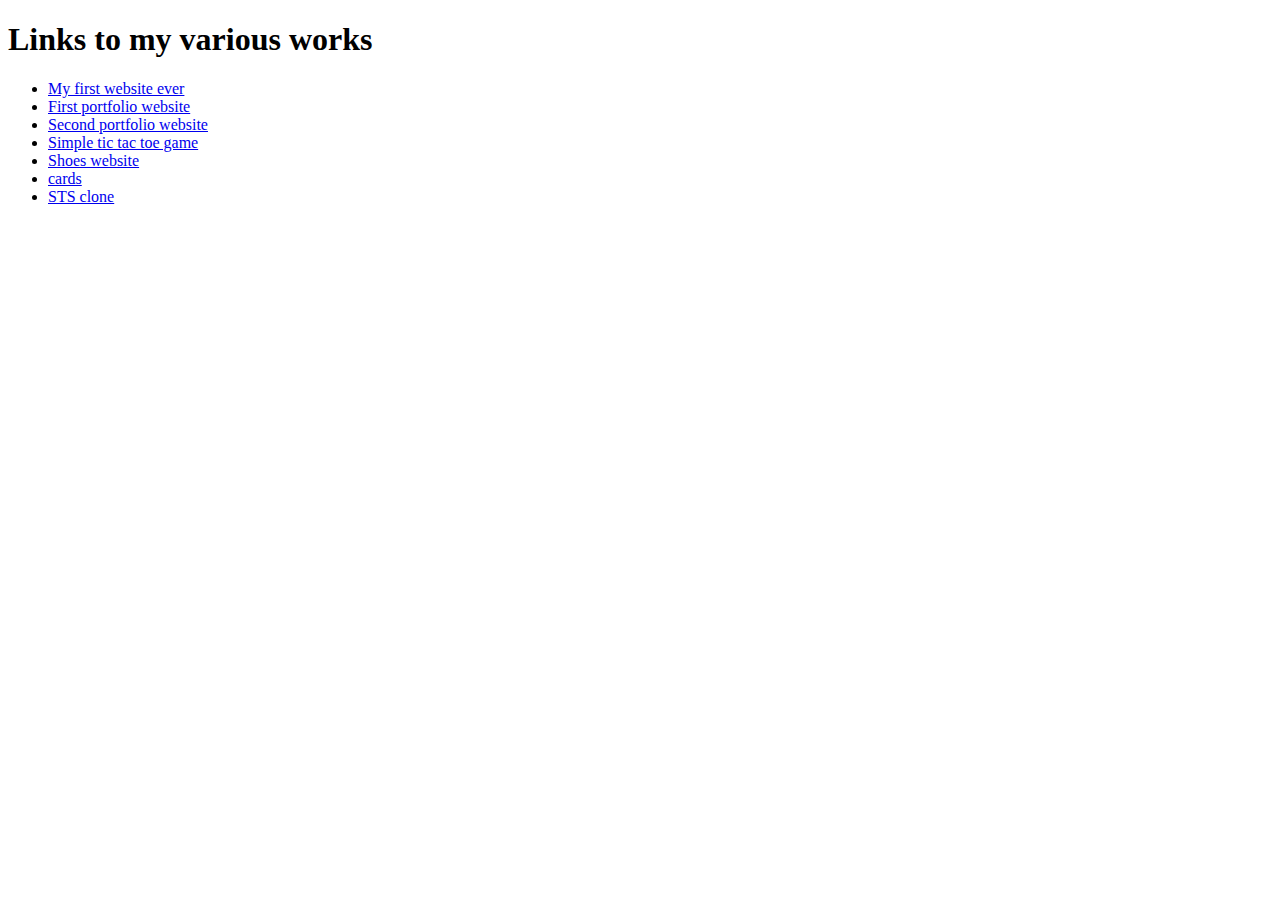
<file: index.html>
<!DOCTYPE html>
<html lang="en">
    <head>
        <meta charset="UTF-8" />
        <meta name="viewport" content="width=device-width, initial-scale=1.0" />
        <title>links</title>
    </head>
    <body>
        <h1>Links to my various works</h1>
        <ul>
            <li>
                <a href="https://doctor-lionel.github.io/oiloftropsasafum/test.html"
                    >My first website ever</a
                >
            </li>
            <li>
                <a href="https://doctor-lionel.github.io/oiloftropsasafum/"
                    >First portfolio website</a
                >
            </li>
            <li>
                <a href="https://doctor-lionel.github.io/Lionel/"
                    >Second portfolio website</a
                >
            </li>
            <li>
                <a href="https://doctor-lionel.github.io/ticTacToe/"
                    >Simple tic tac toe game</a
                >
            </li>
            <li>
                <a href="https://my-shoes-dot-com.github.io/shoes/"
                    >Shoes website</a
                >
            </li>
            <li>
                <a
                    href="https://doctor-lionel.github.io/htmlAndCssAndJs/cards.html"
                    >cards</a
                >
            </li>
            <li>
                <a href="https://doctor-lionel.github.io/htmlAndCssAndJs/test/"
                    >STS clone</a
                >
            </li>
        </ul>
    </body>
</html>
</file>
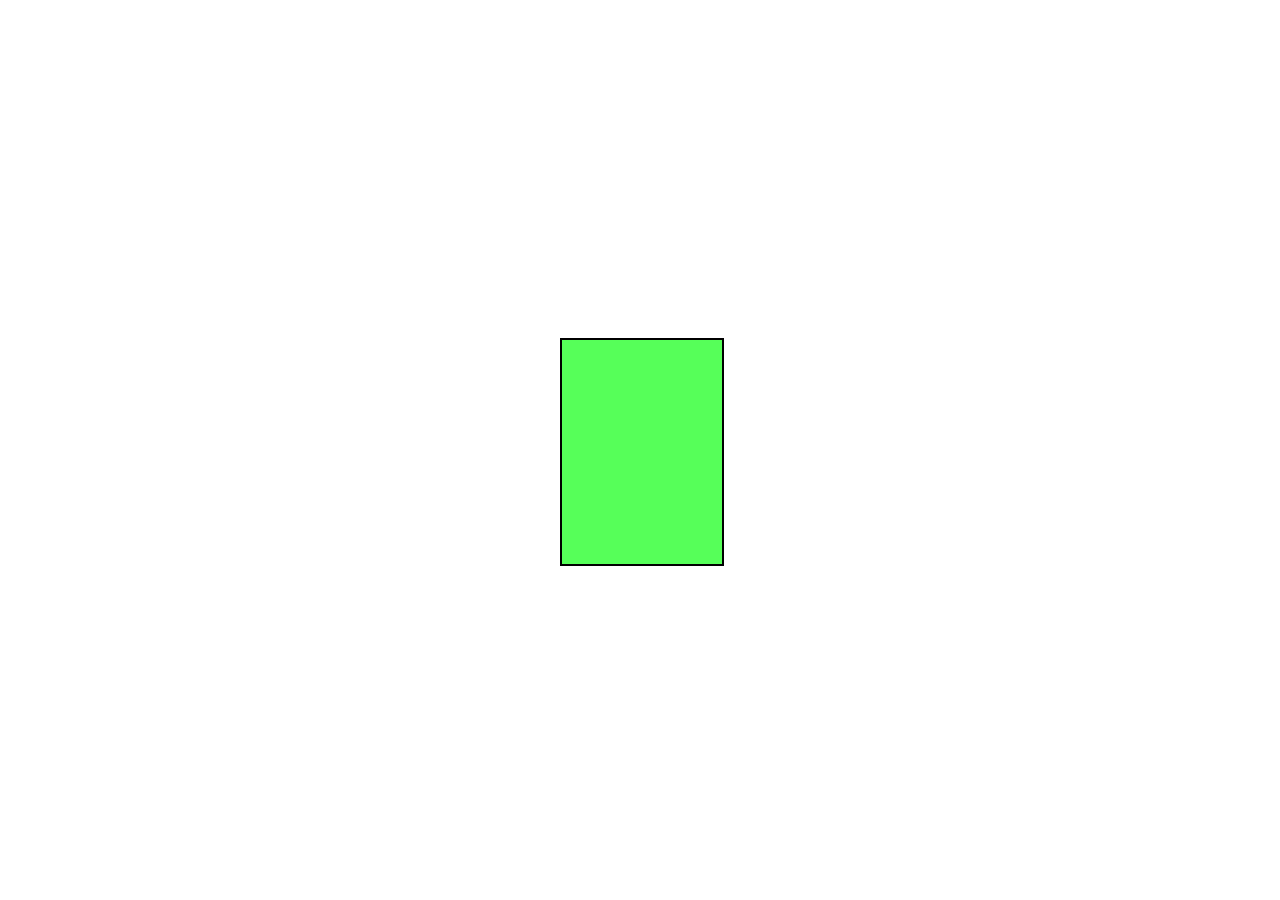
<file: cards.html>
<!DOCTYPE html>
<html lang="en">
    <head>
        <meta charset="UTF-8" />
        <meta name="viewport" content="width=device-width, initial-scale=1.0" />
        <title>cards: not yet prfected</title>
        <style>
            * {
                margin: 0;
                padding: 0;
            }

            body {
                width: 100vw;
                height: 100vh;
                display: grid;
                place-items: center;
            }

            .container {
                width: 10rem;
                height: 14rem;
                position: relative;
            }

            .card {
                background-color: red;
                position: absolute;
                width: 10rem;
                height: 14rem;
                background: var(--g);
                border: 2px solid black;
                transform-origin: bottom;
                z-index: attr(position);
                transition: transform 700ms;
            }

            .container:hover .card {
                transform-origin: bottom;
                transform: rotate(var(--angle));
            }
        </style>
    </head>
    <body>
        <div class="container">
            <div
                class="card"
                angle="-25"
                style="--g: #38e4d0; --angle: -25deg"
            ></div>
            <div
                class="card"
                angle="-15"
                style="--g: #f3ffe3; --angle: -15deg"
            ></div>
            <div
                class="card"
                angle="-5"
                style="--g: #eed85d; --angle: -5deg"
            ></div>
            <div
                class="card"
                angle="5"
                style="--g: #315ae0; --angle: 5deg"
            ></div>
            <div
                class="card"
                angle="15"
                style="--g: #56ff59; --angle: 15deg"
            ></div>
        </div>
        <script>
            let cards = document.querySelectorAll(".card");
            cards.forEach((element) => {
                element.addEventListener("click", () => {
                    if (element.getAttribute("angle") == "15") {
                        cards.forEach((item) => {
                            x = item.getAttribute("style") + "";
                            y = element.getAttribute("style") + "";
                            item.style =
                                x.slice(0, x.indexOf(";") + 1) +
                                `--angle: ${
                                    parseInt(item.getAttribute("angle")) + 10
                                }deg`;
                            item.setAttribute(
                                "angle",
                                `${parseInt(item.getAttribute("angle")) + 10}`
                            );
                            element.setAttribute("angle", `-25`);
                            element.style =
                                y.slice(0, y.indexOf(";") + 1) +
                                `--angle: -25deg`;
                            element.style =
                                y.slice(0, y.indexOf(";") + 1) +
                                `--angle: -25deg`;

                            item.style.zIndex = `${item.getAttribute("angle")}`;
                            element.style.zIndex = "-25";
                        });
                    }
                    setInterval(() => {}, 1000);
                });
            });
        </script>
    </body>
</html>
</file>
